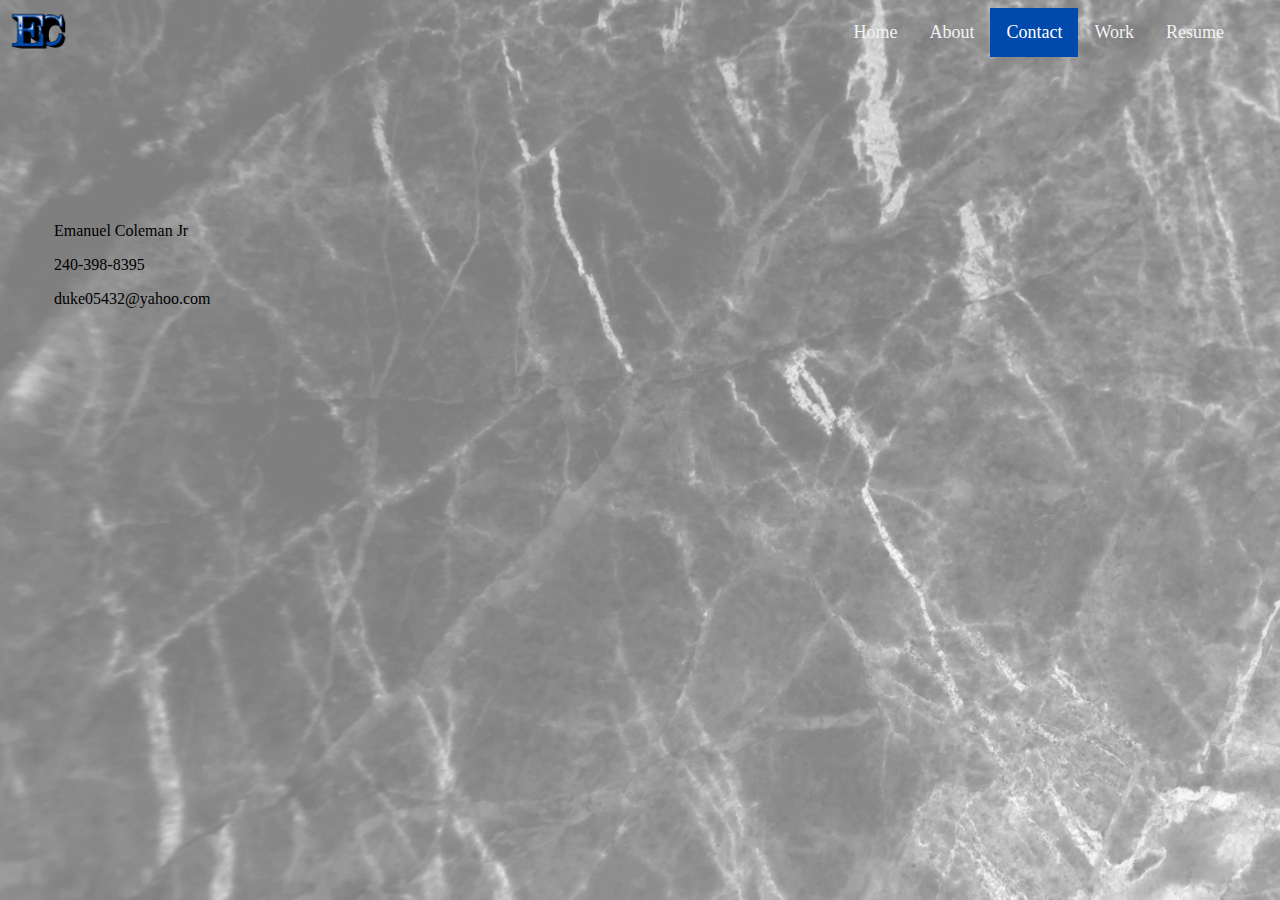
<file: contact.html>
<!DOCTYPE html>
<html lang="en">
<head>
    <link rel="stylesheet" href="style.css">
    <title>Document</title>
</head>
<body>
    <a class="navbar-brand">
        <div class="logo-image">
            <img src="Logo.png" class="img-fluid">
        </div>
    <div class="topnav">
        <a href="resume.html">Resume</a>
        <a href="Projects.html">Work</a>
        <a class="active" href="contact.html">Contact</a>
        <a href="aboutMe.html">About</a>
        <a href="home.html">Home</a>
    <br><br><br><br><br><br><br><br><br><br><br>
    <div id="information">
        <p>Emanuel Coleman Jr</p>
        <p>240-398-8395</p>
        <p>duke05432@yahoo.com </p>
        </div>

    <div class="Social Media Links">


    </div>
</body>
</html>
</file>
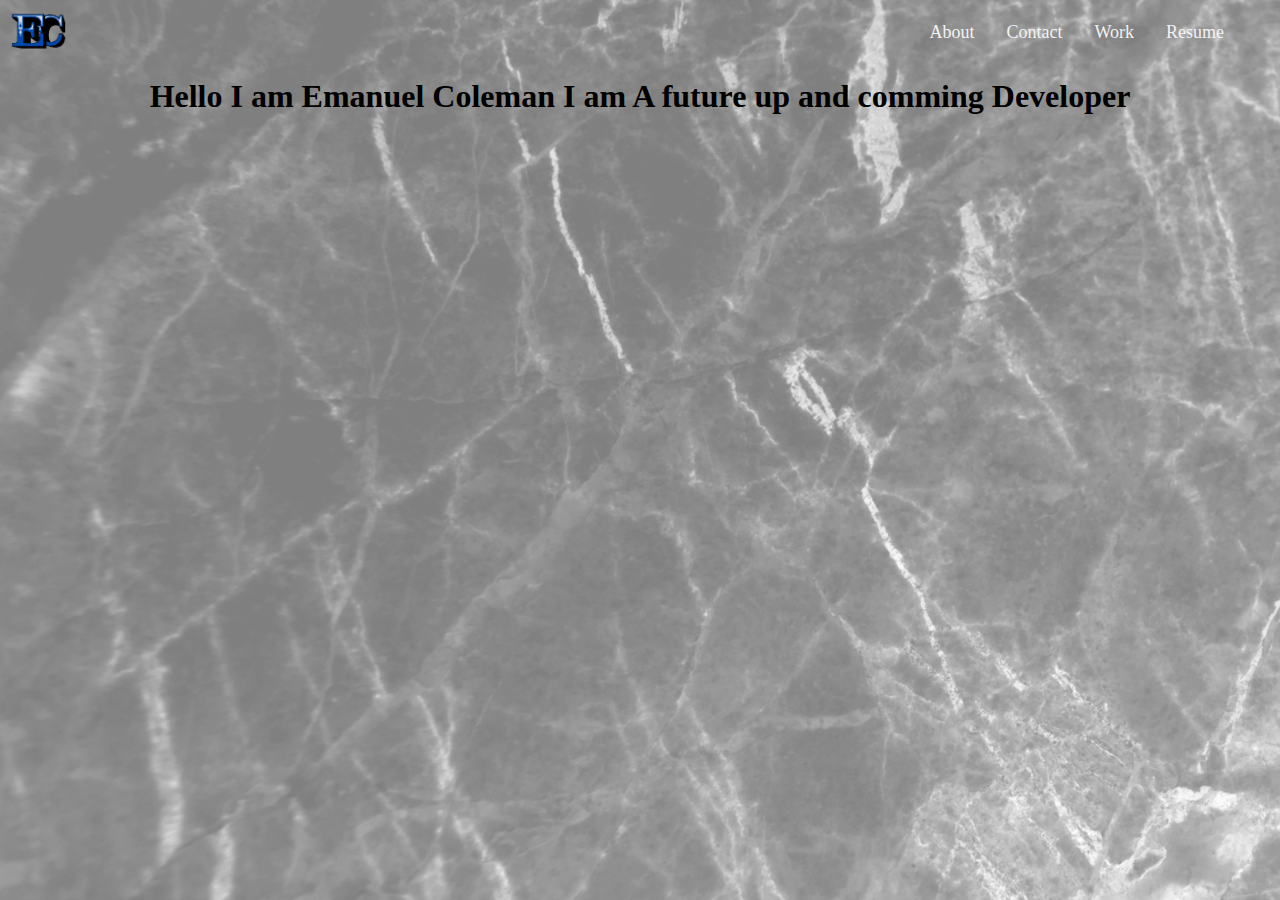
<file: home.html>
<!DOCTYPE html>
<html lang="en">
<head>

    <link rel="stylesheet" href="style.css">


    <title>Welcome to Emanuel Coleman's Portfolio</title>
</head>
<body>

     <a class="navbar-brand">
        <div class="logo-image">
        <img src="Logo.png" class="img-fluid">
        </div>
    <div class="topnav">
        <a href="resume.html">Resume</a>
        <a href="Projects.html">Work</a>
        <a href="contact.html">Contact</a>
        <a href="aboutMe.html">About</a>
        
       
    </div>
  

            
    <div>
        <center><h1>Hello I am Emanuel Coleman I am A future up and comming Developer</h1></center>
    </div>

</body>
</html>
</file>
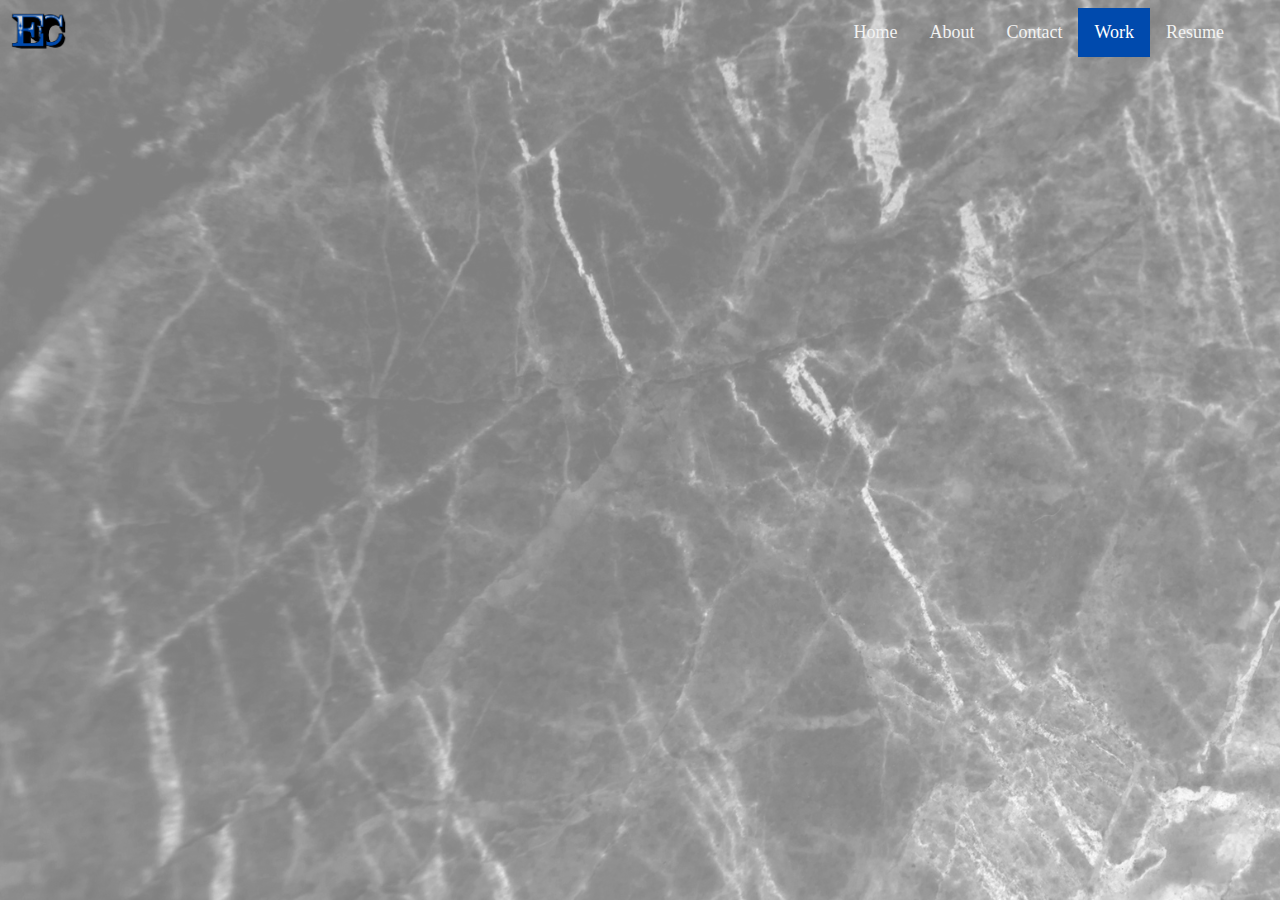
<file: Projects.html>
<!DOCTYPE html>
<html lang="en">
<head>
    <link rel="stylesheet" href="style.css">
    <title>Document</title>
</head>
<body>
    <a class="navbar-brand">
        <div class="logo-image">
            <img src="Logo.png" class="img-fluid">
        </div>
    <div class="topnav">
        <a href="resume.html">Resume</a>
        <a class="active" href="Projects.html">Work</a>
        <a href="contact.html">Contact</a>
        <a href="aboutMe.html">About</a>
        <a href="home.html">Home</a>
</body>
</html>
</file>
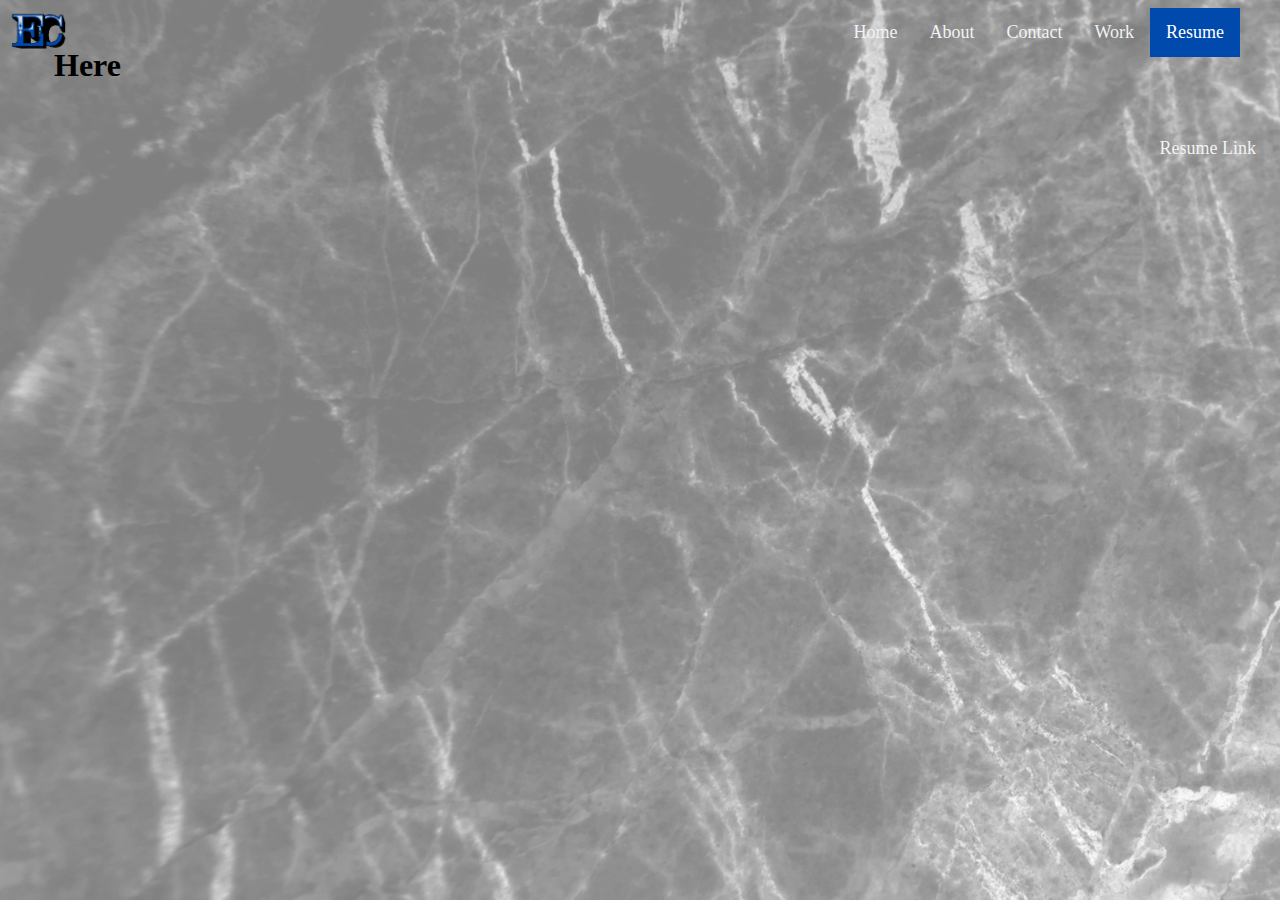
<file: resume.html>
<!DOCTYPE html>
<html lang="en">
<head>
    <link rel="stylesheet" href="style.css">
    <title>Document</title>
</head>
<body>
    <a class="navbar-brand">
        <div class="logo-image">
            <img src="Logo.png" class="img-fluid">
        </div>
    <div class="topnav">
        <a class="active" href="resume.html">Resume</a>
        <a href="Projects.html">Work</a>
        <a href="contact.html">Contact</a>
        <a href="aboutMe.html">About</a>
        <a href="home.html">Home</a>
    <br>
    <h1>Here</h1>
    <br>
    
        <a href="resume.html" download>Resume Link</a>
    
</body>
</html>
</file>
<file: style.css>
img {
    height: px;
    width: 60px
}

body {
    background-image: url('Background.png');  
    background-repeat: no-repeat;
    }
    /* Add a black background color to the top navigation */
.topnav {

overflow: hidden;
}

/* Style the links inside the navigation bar */
.topnav a {
float: right;
color: #f2f2f2;
text-align: center;
padding: 14px 16px;
text-decoration: none;
font-size: 18px;
}

/* Change the color of links on hover */
.topnav a:hover {
background-color: #ddd;
color: black;
}

/* Add a color to the active/current link */
.topnav a.active {
background-color: #004aad;
color: white;
}
.logo-image {

float: left;
width: 46px;
height: 46px;
border-radius: 50%;
overflow: visible;
margin-top: -6px; }
</file>
